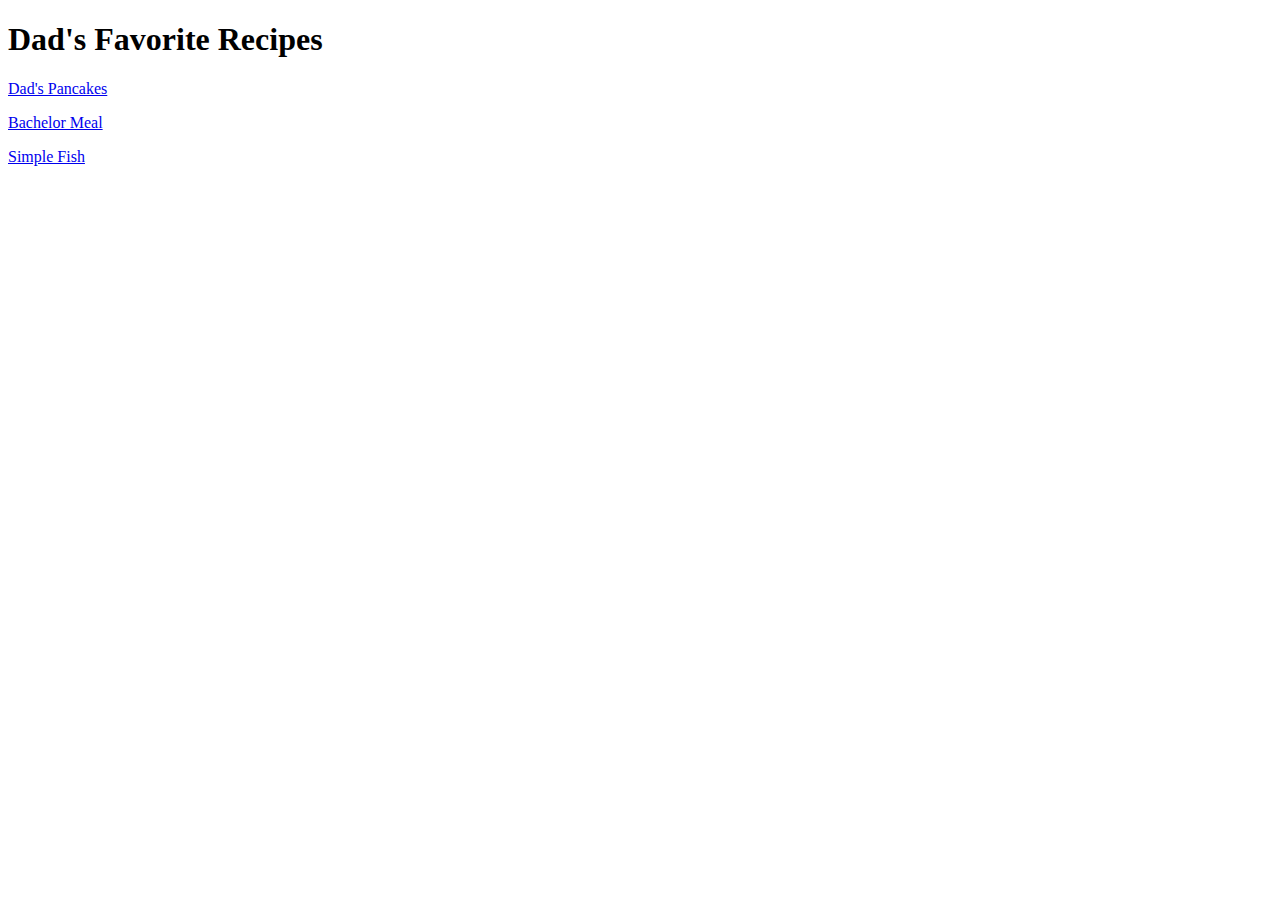
<file: index.html>
<!DOCTYPE html>
<html lang="en">
<head>
    <meta charset="UTF-8">
    <title>Dad's Favorite Recipes</title>
</head>
<body>
    <h1>Dad's Favorite Recipes</h1>
        <p><a href="recipes/pancackes.html">Dad's Pancakes</a></p>
        <p><a href="recipes/bachelor-meal.html">Bachelor Meal</a></p>
        <p><a href="recipes/fish.html">Simple Fish</a></p>
    
</body>
</html>
</file>
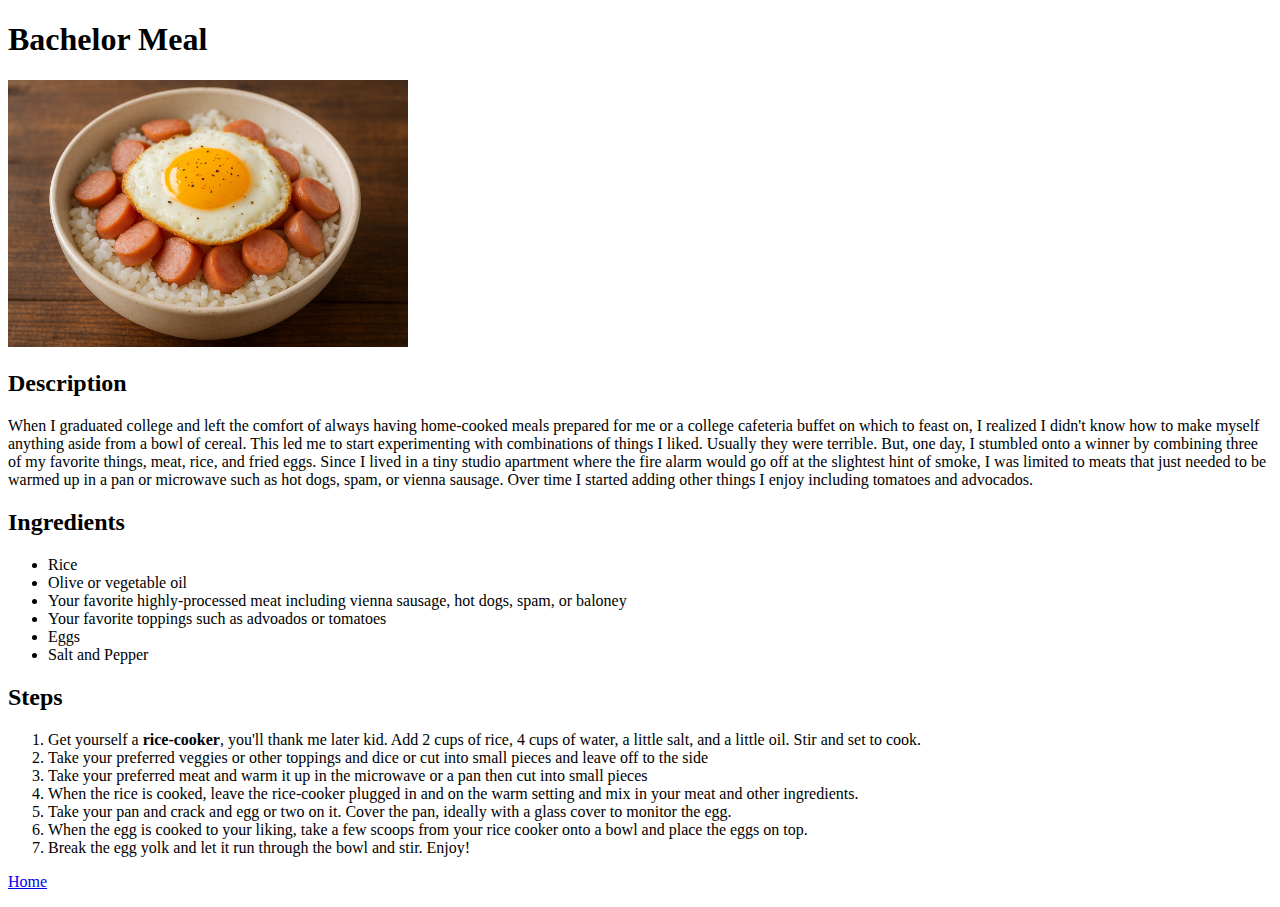
<file: recipes/bachelor-meal.html>
<!DOCTYPE html>
<html lang="en">
<head>
    <meta charset="UTF-8">
    <title>Bachelor Meal</title>
</head>
<body>
    <h1>Bachelor Meal</h1>

    <img src="../images/rice-meat-eggs" alt="A steaming bowl of rice, sausage, and eggs" width="400"/>
   
    <h2>Description</h2>

    <p>When I graduated college and left the comfort of always having home-cooked meals prepared for me or a college cafeteria buffet on which to feast on, 
        I realized I didn't know how to make myself anything aside from a bowl of cereal. 
        This led me to start experimenting with combinations of things I liked. Usually they were terrible. 
        But, one day, I stumbled onto a winner by combining three of my favorite things, meat, rice, and fried eggs. Since I lived in a tiny 
        studio apartment where the fire alarm would go off at the slightest hint of smoke, I was limited to meats that just needed to be warmed up in a pan or microwave such as hot dogs, spam, or vienna sausage.
        Over time I started adding other things I enjoy including tomatoes and advocados. 
    </p>

    <h2>Ingredients</h2>
    <ul>
            <li>Rice</li>
            <li>Olive or vegetable oil</li>
            <li>Your favorite highly-processed meat including vienna sausage, hot dogs, spam, or baloney</li>
            <li>Your favorite toppings such as advoados or tomatoes</li>
            <li>Eggs</li>
            <li>Salt and Pepper</li>
            
     </ul>

    <h2>Steps</h2> 
    <ol> 
		<li>Get yourself a <strong>rice-cooker</strong>, you'll thank me later kid. Add 2 cups of rice, 4 cups of water, a little salt, and a little oil. Stir and set to cook.</li> 
		<li>Take your preferred veggies or other toppings and dice or cut into small pieces and leave off to the side</li>
		<li>Take your preferred meat and warm it up in the microwave or a pan then cut into small pieces</li>
        <li>When the rice is cooked, leave the rice-cooker plugged in and on the warm setting and mix in your meat and other ingredients.</li>
        <li>Take your pan and crack and egg or two on it. Cover the pan, ideally with a glass cover to monitor the egg.</li>
        <li>When the egg is cooked to your liking, take a few scoops from your rice cooker onto a bowl and place the eggs on top.</li>
        <li>Break the egg yolk and let it run through the bowl and stir. Enjoy!</li>
    </ol>

    <p><a href="../index.html">Home</a></p>
    
</body>
</html>
</file>
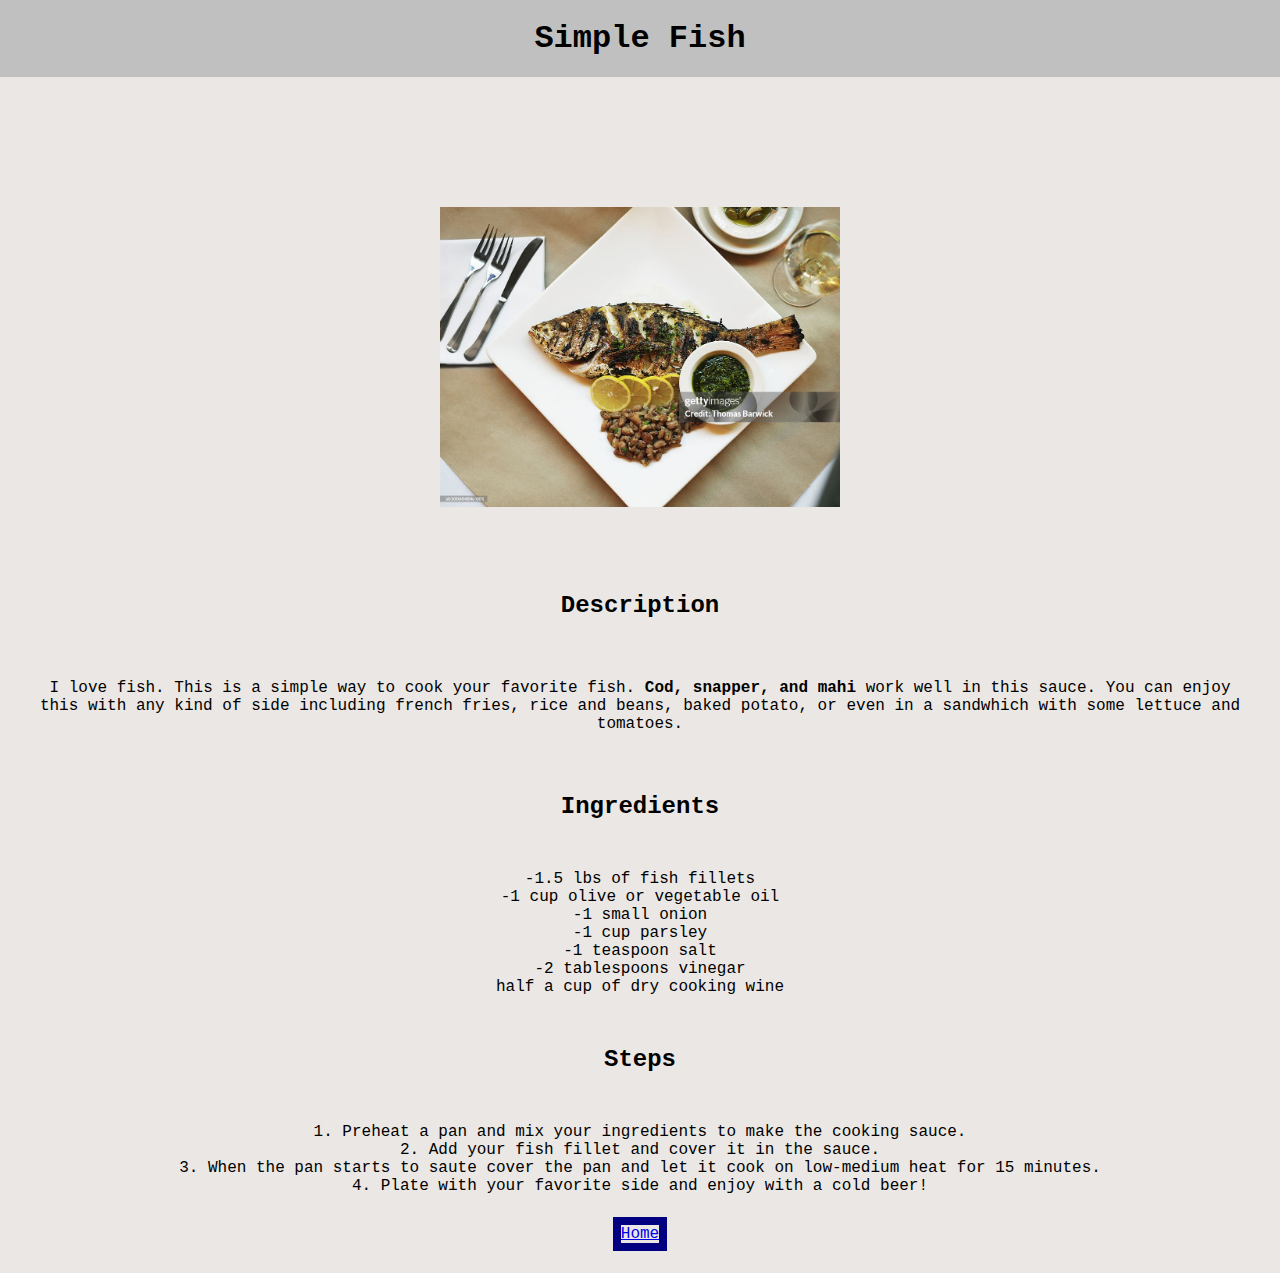
<file: recipes/fish.html>
<!DOCTYPE html>
<html lang="en">
<head>
    <meta charset="UTF-8">
    <title>Simple Fish</title>
    <link href="../style.css" rel="stylesheet">
</head>
<body>
    <h1>Simple Fish</h1>

    <img src="../images/fish" alt="A steaming bowl of rice, sausage, and eggs" width="400"/>

    <h2 class="description">Description</h2>

    <p>I love fish. This is a simple way to cook your favorite fish. <strong>Cod, snapper, and mahi </strong> work well in this sauce. You can enjoy this with any kind of side including french fries, rice and beans, baked potato, or even in a sandwhich with some lettuce and tomatoes. 
    </p>

    <h2 class="ingredients">Ingredients</h2>
    <ul>
            <li>-1.5 lbs of fish fillets</li>
            <li>-1 cup olive or vegetable oil</li>
            <li>-1 small onion</li>
            <li>-1 cup parsley</li>
            <li>-1 teaspoon salt</li>
            <li>-2 tablespoons vinegar</li>
            <li>half a cup of dry cooking wine</li>
     </ul>

    <h2 class="steps">Steps</h2>
    
    <ol> 
		<li>1. Preheat a pan and mix your ingredients to make the cooking sauce.</li> 
		<li>2. Add your fish fillet and cover it in the sauce.</li>
		<li>3. When the pan starts to saute cover the pan and let it cook on low-medium heat for 15 minutes.</li>
        <li>4. Plate with your favorite side and enjoy with a cold beer!</li>
    </ol>

    <p><a href="../index.html">Home</a></p>
    
</body>
</html>
</file>
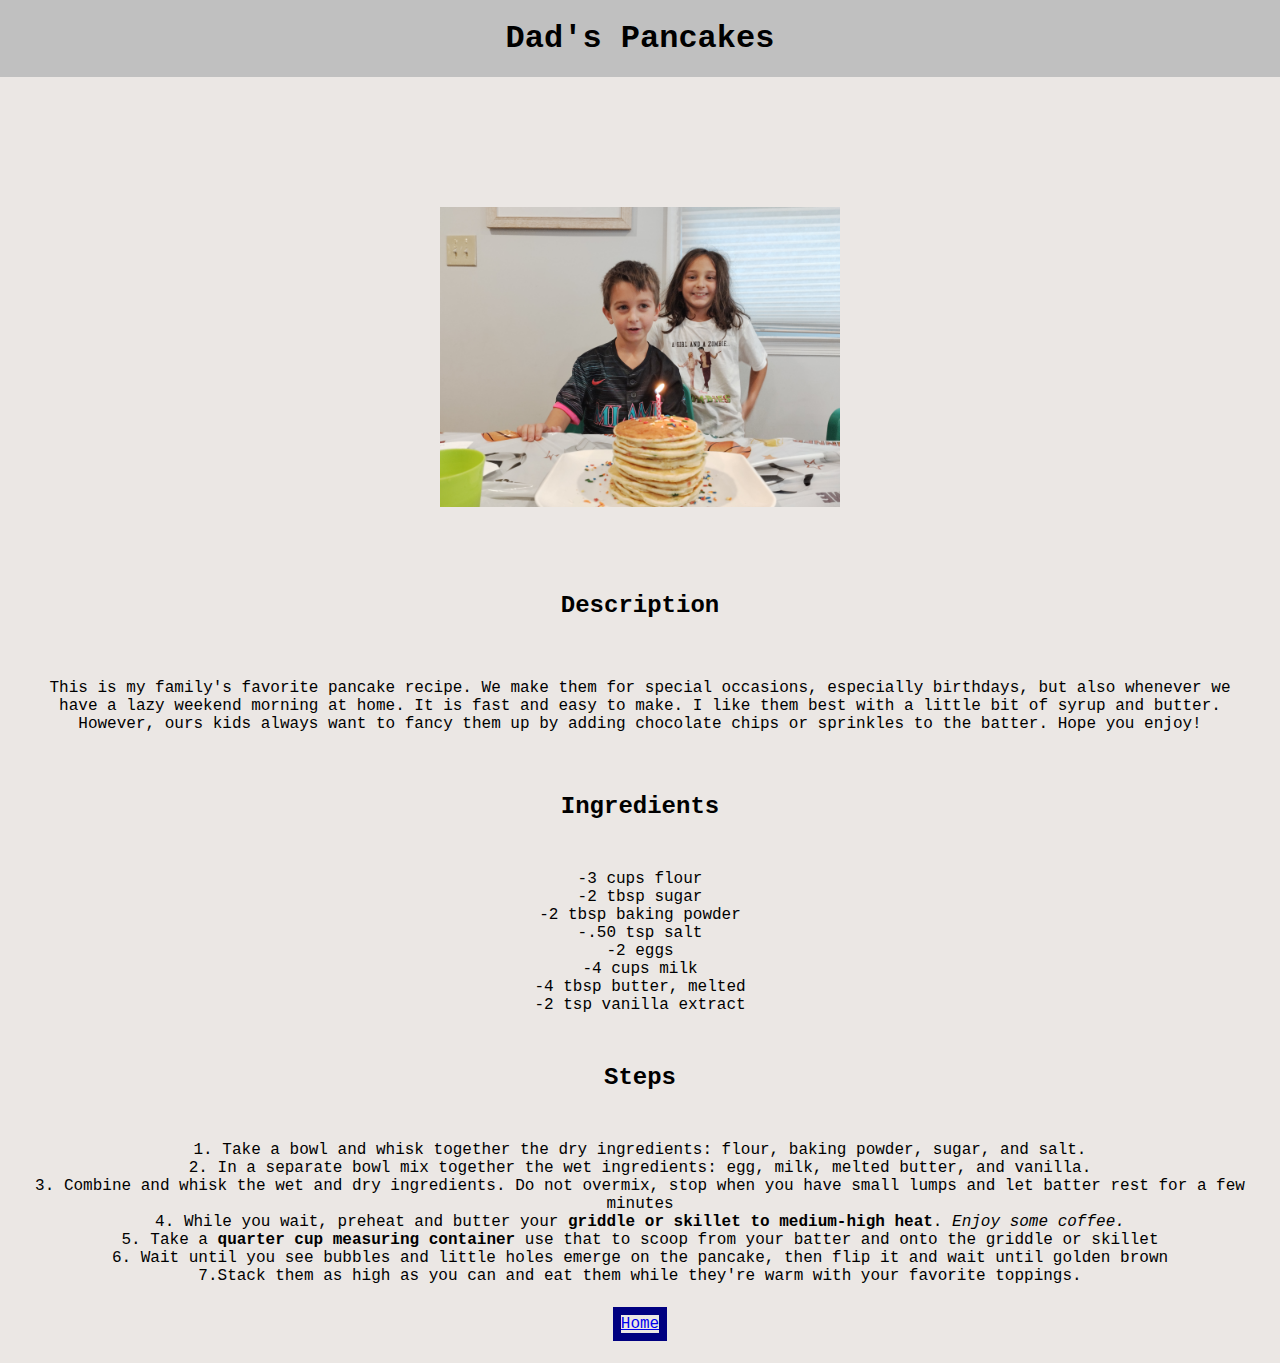
<file: recipes/pancackes.html>
<!DOCTYPE html>
<html lang="en">
<head>
    <meta charset="UTF-8">
    <title>Dad's Pancakes</title>
    <link href="../style.css" rel="stylesheet">
</head>
<body>
    <h1>Dad's Pancakes</h1>

    <img src="../images/kids-and-cakes.jpg" alt="Cute kid with his birthday pancake breakfaast" width="400"/>
   
    <h2 class="description">Description</h2>

    <p>This is my family's favorite pancake recipe. We make them for special occasions, especially 
        birthdays, but also whenever we have a lazy weekend morning at home. 
        It is fast and easy to make. I like them best with a little bit of syrup and butter. 
        However, ours kids always want to fancy them up by adding chocolate chips or sprinkles to the batter. 
        Hope you enjoy!
    </p>

    <h2 class="ingredients">Ingredients</h2>
    <ul>
            <li>-3 cups flour</li>
            <li>-2 tbsp sugar</li>
            <li>-2 tbsp baking powder</li>
            <li>-.50 tsp salt</li>
            <li>-2 eggs</li>
            <li>-4 cups milk</li>
            <li>-4 tbsp butter, melted</li>
            <li>-2 tsp vanilla extract</li>
     </ul>

    <h2 class="steps">Steps</h2> 
    <ol> 
		<li>1. Take a bowl and whisk together the dry ingredients: flour, baking powder, sugar, and salt. </li> 
		<li>2. In a separate bowl mix together the wet ingredients: egg, milk, melted butter, and vanilla.</li>
		<li>3. Combine and whisk the wet and dry ingredients. Do not overmix, stop when you have small lumps and let batter rest for a few minutes</li>
        <li>4. While you wait, preheat and butter your <strong>griddle or skillet to medium-high heat</strong>. <em>Enjoy some coffee.</em></li>
        <li>5. Take a <strong>quarter cup measuring container </strong> use that to scoop from your batter and onto the griddle or skillet</li>
        <li>6. Wait until you see bubbles and little holes emerge on the pancake, then flip it and wait until golden brown</li>
        <li>7.Stack them as high as you can and eat them while they're warm with your favorite toppings.</li>
    </ol>


    <p><a href="../index.html">Home</a></p>
    
</body>
</html>
</file>
<file: style.css>
*{
    margin: 0;
    padding: 0;
    background-color: rgb(235, 231, 228);
    box-sizing: border-box;
    font-family: "Courier New", Courier, monospace;
    text-align: center;
}

h1 {
    padding: 20px;    
    background-color: silver;
    margin-bottom: 100px;
}

p {
    padding: 10px;
    margin: 20px; 
}

a {
    outline: solid navy 8px;    
    display: inline-block
   }

.description {
    margin: 50px;
}

.ingredients {
    margin: 50px;
}

.steps {
    margin: 50px;
}

img {
    margin: 30px;
}
</file>
